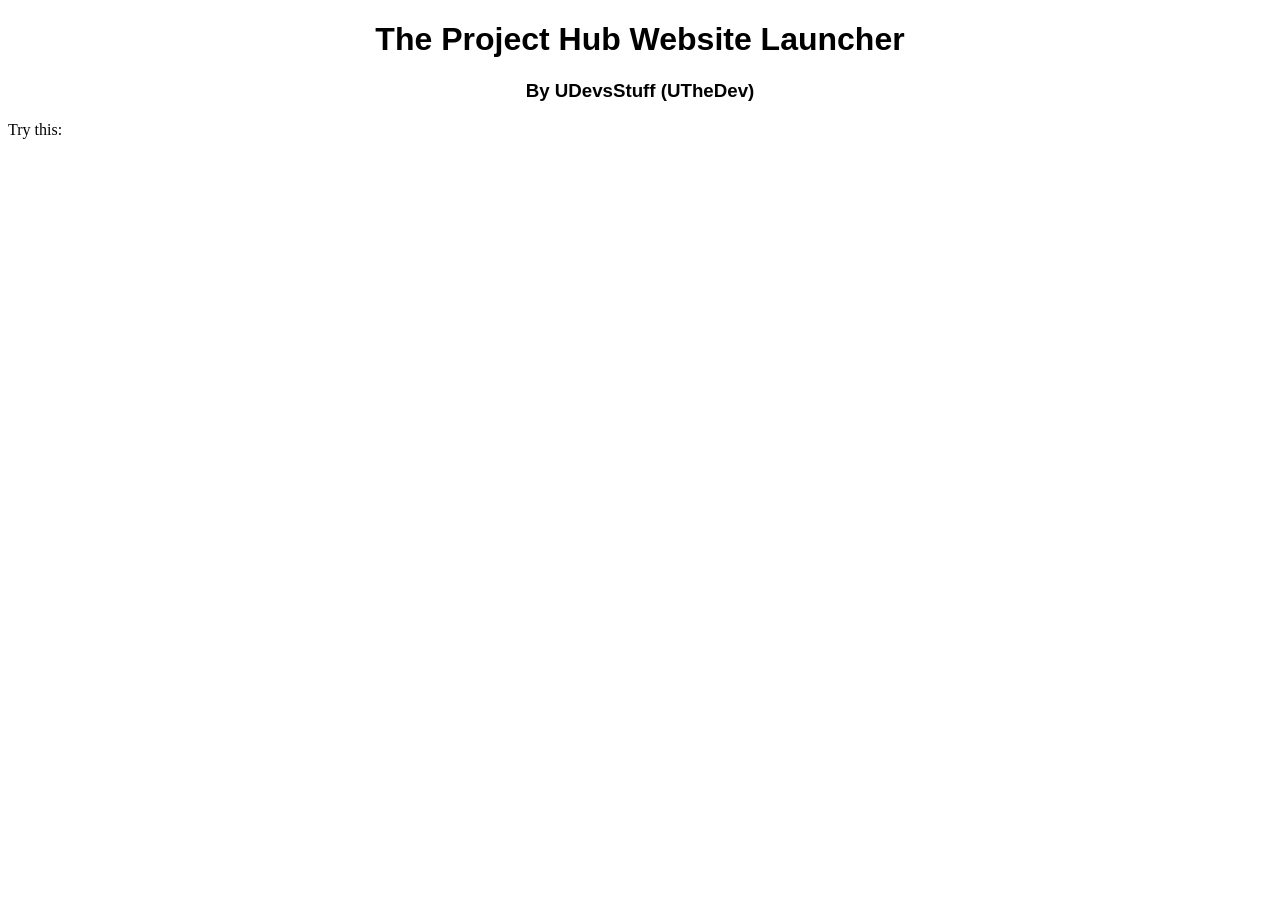
<file: index.html>
<!DOCTYPE HTML>
<html onload="backgroundcolor()" id="background">
<title>The Website Launcher</title>
<head>
<style>
h1, h2, h3, p, {
  font-family: Helvetica;
  color: white;
}
h1 {
  font-weight: bold
}
</style>
<div style="text-align: center" onload="TitleScreenFont()" id="TitleAndAuthor">
<h1>The Project Hub Website Launcher</h1>
<h3>By UDevsStuff (UTheDev)</h3>
</div>
  <script>
    document.getElementById("TitleAndAuthor").style.fontFamily = "Helvetica";
  </script>
</head>
<body>
<!-- <script>
    console.log("Hello console reader! The design might be changed.");
    var bgHue = 0;
    function backgroundcolor() {
      document.getElementById("background").style.backgroundColor = "HSV" + "(" + bgHue + ",50,50)";
      bgHue = BgHue+1;
    }
    function backgroundcolor();
    setInterval(backgroundcolor, 1);
  </script>-->
  <p>Try this:</p>
  <iframe width="660" height="408" src="//www.tynker.com/ide/embedded?p=5d782ec4f22e09105d0c6f47&controls=false&autostart=false" frameborder="0" allowfullscreen></iframe>
</body>
</html>
</file>
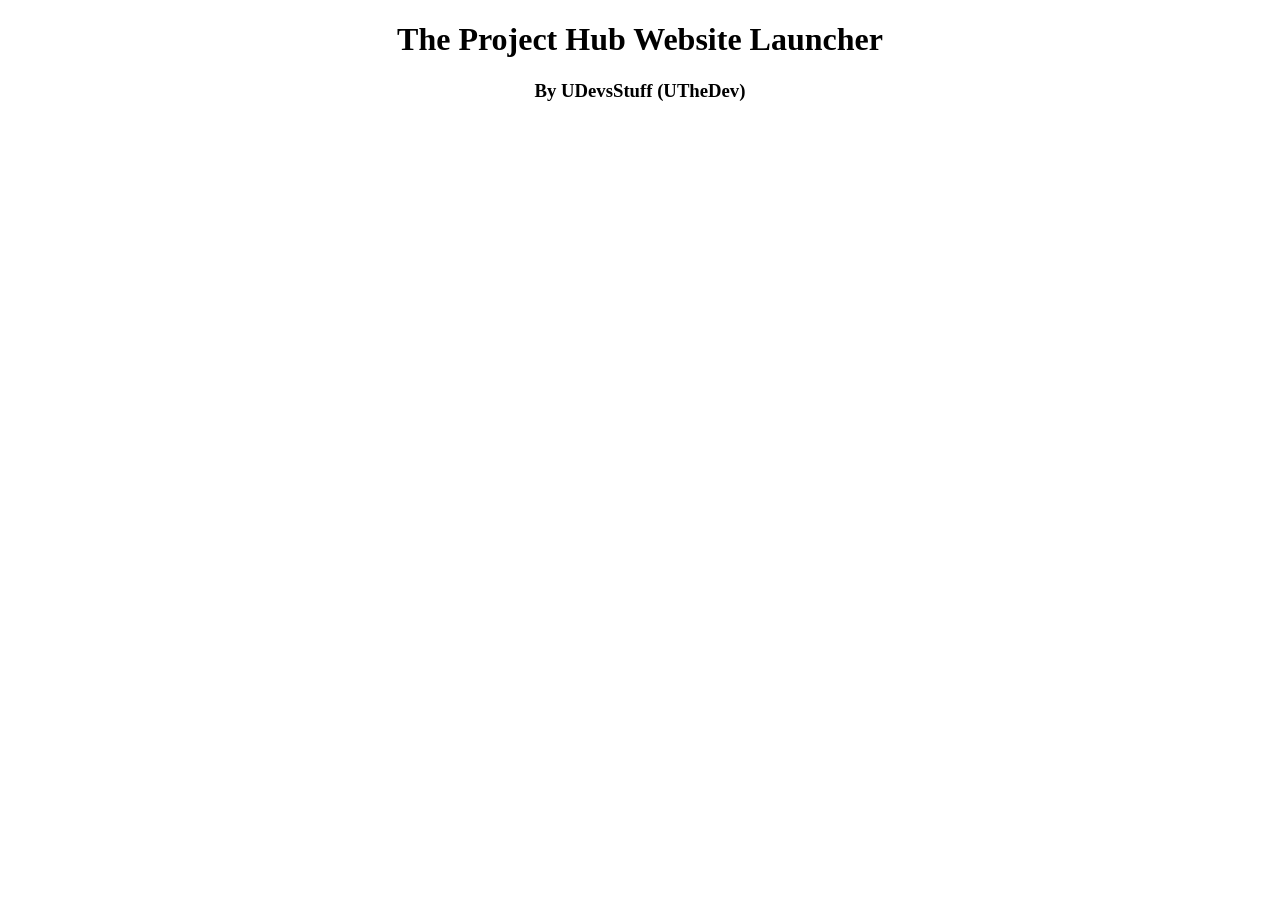
<file: WebsitesLauncher.html>
<!DOCTYPE HTML>
<html>
<title>The Website Launcher</title>
<head>
<style>
h1, h2, h3, p, {
  font-family: sans-serif;
  color: white;
}
h1 {
  font-weight: bold
}
</style>
<div style="text-align: center">
<h1>The Project Hub Website Launcher</h1>
<h3>By UDevsStuff (UTheDev)</h3>
</div>
</head>
<body>
<script>
console.log("Design might be changed. Hello console reader!");
</script>
</body>
</html>
</file>
